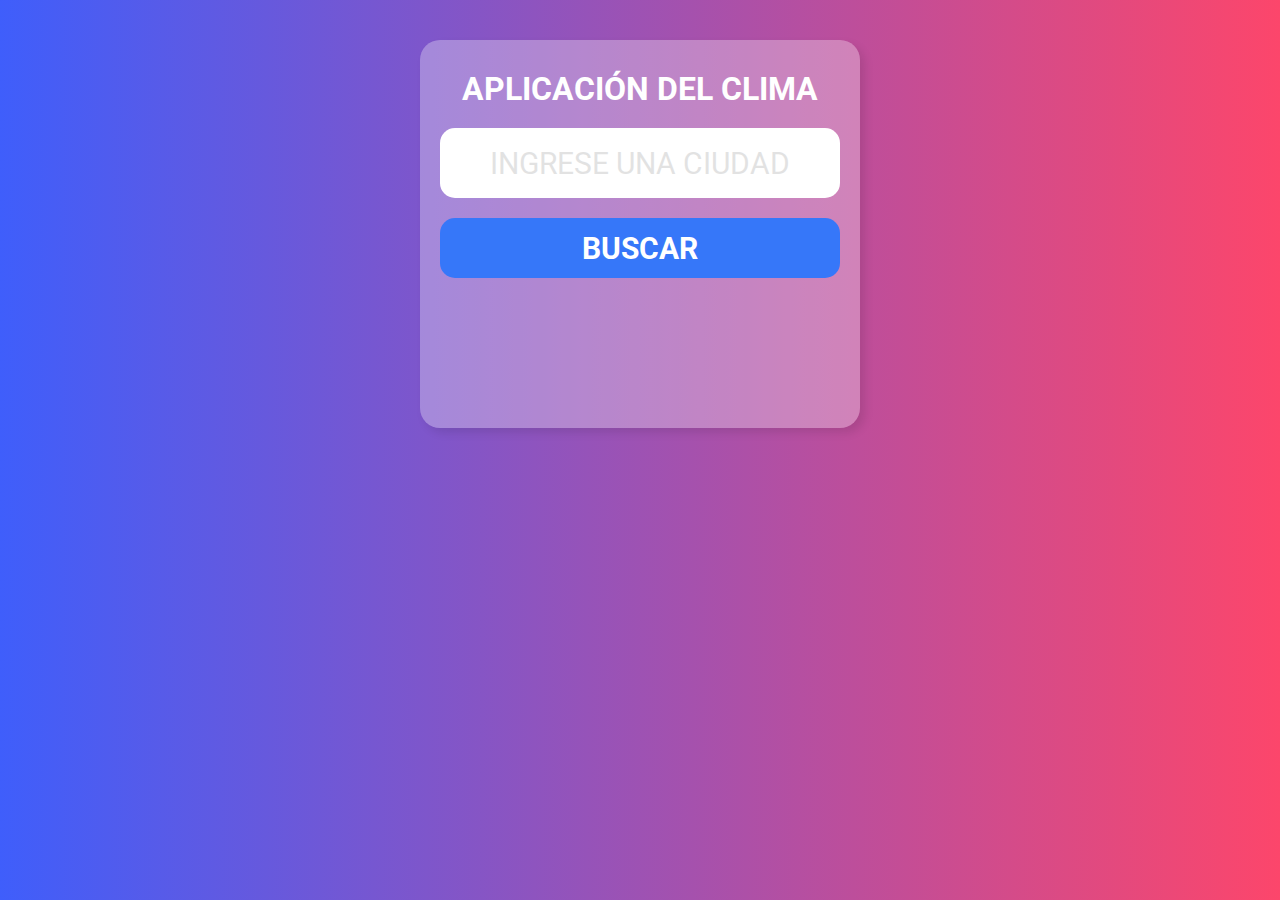
<file: project1/index.html>
<!DOCTYPE html>
<html lang="es">
<head>
    <meta charset="UTF-8">
    <meta name="viewport" content="width=device-width, initial-scale=1.0">
    <title>App Clima</title>
    <link rel="stylesheet" href="style.css">
</head>
<body>
    <div class="contenedor">
        <h1>APLICACIÓN DEL CLIMA</h1>
        <input type="text" id="ciudadEntrada" placeholder="Ingrese una ciudad" onkeypress="pressEnter(event)">
        <button id="botonBusqueda">Buscar</button>
        <div id="datosClima">
        </div>
    </div>
    <script src="script.js"></script>
</body>
</html>
</file>
<file: project1/style.css>
@import url('https://fonts.googleapis.com/css2?family=Roboto:ital,wght@0,100;0,300;0,400;0,500;0,700;0,900;1,100;1,300;1,400;1,500;1,700;1,900&display=swap');
*{
    margin:0;
    padding:0;
    font-family: 'Roboto', 'Courier New', Courier, monospace;
}

body {
    display: flex;
    justify-content: center;
    background: #FC466B;  /* fallback for old browsers */
    background: -webkit-linear-gradient(to right, #3F5EFB, #FC466B);  /* Chrome 10-25, Safari 5.1-6 */
    background: linear-gradient(to right, #3F5EFB, #FC466B); /* W3C, IE 10+/ Edge, Firefox 16+, Chrome 26+, Opera 12+, Safari 7+ */
            
}

.contenedor {
    background-color: rgba(255, 255, 255, 0.3);
    margin-top: 40px;
    padding: 20px;
    border-radius: 20px;
    box-shadow: 5px 5px 10px rgba(0, 0, 0, 0.1);
    display: flex;
    justify-content: center;
    flex-direction: column;
    width: 400px;
    padding: 20px;
    gap: 20px;
}

h1 {
    color: #fff;
    text-align: center;
    margin-top: 10px;
}

input {
    color: #484848;
    text-align: center;
    height: 50px;
    padding: 10px 30px;
    font-size: 30px;
    border-radius: 15px;
    text-transform: uppercase;
    border:none;
}

input:focus {
    outline:2px solid #3677f9;
}

input::placeholder {
    opacity: 0.2;
}

button {
    height: 60px;
    font-size: 30px;
    font-weight: bold;
    color: #fff;
    background-color: #3677f9;
    border: none;
    border-radius: 15px;
    cursor: pointer;
    text-transform: uppercase;
    transition: background-color 0.3s ease, transform 0.3s ease, border-radius 0.3s ease;
}

button:hover {
    background-color: #1952c6;
    border-radius: 0;
    transform: scale(1.1);
}

/* Resultados */
#datosClima{
    margin-top: 30px;
    display: flex;
    flex-direction: column;
    justify-content: center;
    align-items: center;
    gap: 20px;
    padding: 40px;
    background-color: #3677f9;
    border-radius: 15px;
    opacity:0;
    transition: opacity 0.5s ease;
    text-transform: uppercase;
    color: #fff;
    text-align: center;
}

#datosClima img{
    width: 3em;
}

#datosClima h2 {
    font-size: 3em;
}
</file>
